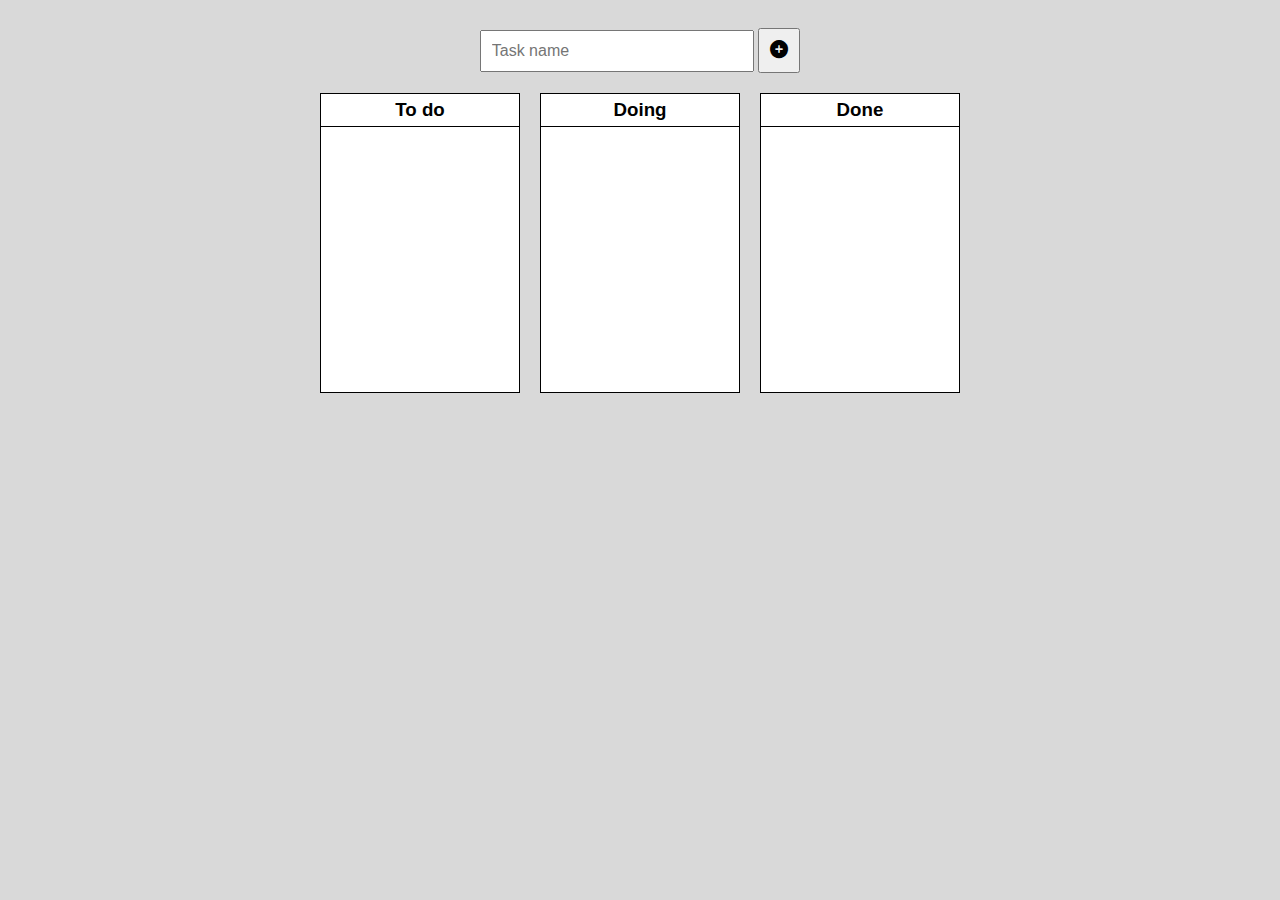
<file: index.html>
<!DOCTYPE html>
<html lang="en">
<head>
    <meta charset="UTF-8">
    <title>To-Do List App</title>
    <link rel="stylesheet" href="toDo.css">
    <link rel="stylesheet" href="https://cdnjs.cloudflare.com/ajax/libs/font-awesome/6.5.0/css/all.min.css">
</head>
<body>
    <div class="task-input">
        <input type="text" id="taskName" placeholder="Task name" />
        <button class="add-button" title="Add task" id="addTask">
            <i class="fas fa-plus-circle"></i>
        </button>
        <div class="columns">
            <div class="column" id="toDo">
                <h3>To do</h3>
            </div>
            <div class="column" id="doing">
                <h3>Doing</h3>
            </div>
            <div class="column" id="done">
                <h3>Done</h3>
            </div>
        </div>
    </div>
    <script type="module" src="main.js"></script>
</body>
</html>
</file>
<file: toDo.css>
body {
  font-family: Arial, sans-serif;
  background: rgb(217, 217, 217);
  padding: 20px;
  text-align: center;
}

.task-input {
  margin-bottom: 20px;
}

input[type="text"] {
  padding: 10px;
  font-size: 16px;
  width: 250px;
}

button {
  padding: 10px;
  font-size: 18px;
  cursor: pointer;
}

.columns {
  display: flex;
  justify-content: center;
  gap: 20px;
  margin-top: 20px;
}

.column {
  background: white;
  border: 1px solid black;
  width: 200px;
  min-height: 300px;
  padding: 0px;
  box-sizing: border-box;
  position: relative;
}

.column h3 {
  margin: 0;
  border-bottom: 1px solid black;
  box-sizing: border-box;
  padding: 5px;
}

.task {
  padding: 10px;
  margin: 5px;
  background: #f4f4f4;
  border: 1px solid #ccc;
  display: flex;
  flex-direction: column;
  align-items: center;
}

.task-buttons {
  display: flex;
  align-items: center;
  justify-content: center;
  width: 100%;
  margin-top: 8px;
}

.left-button,
.right-button,
.center-button {
  flex: 1;
  flex-grow: 1;
  display: flex;
  justify-content: flex-start;
  color: green;
  background: none;
  border: none;
  cursor: pointer;
}

.right-button {
  justify-content: flex-end;
}

.center-button {
  display: flex;
  justify-content: center;
  align-items: center;
}

button.delete,
button.move {
  background: none;
  border: none;
  cursor: pointer;
}

button.delete {
  color: red;
}
</file>
